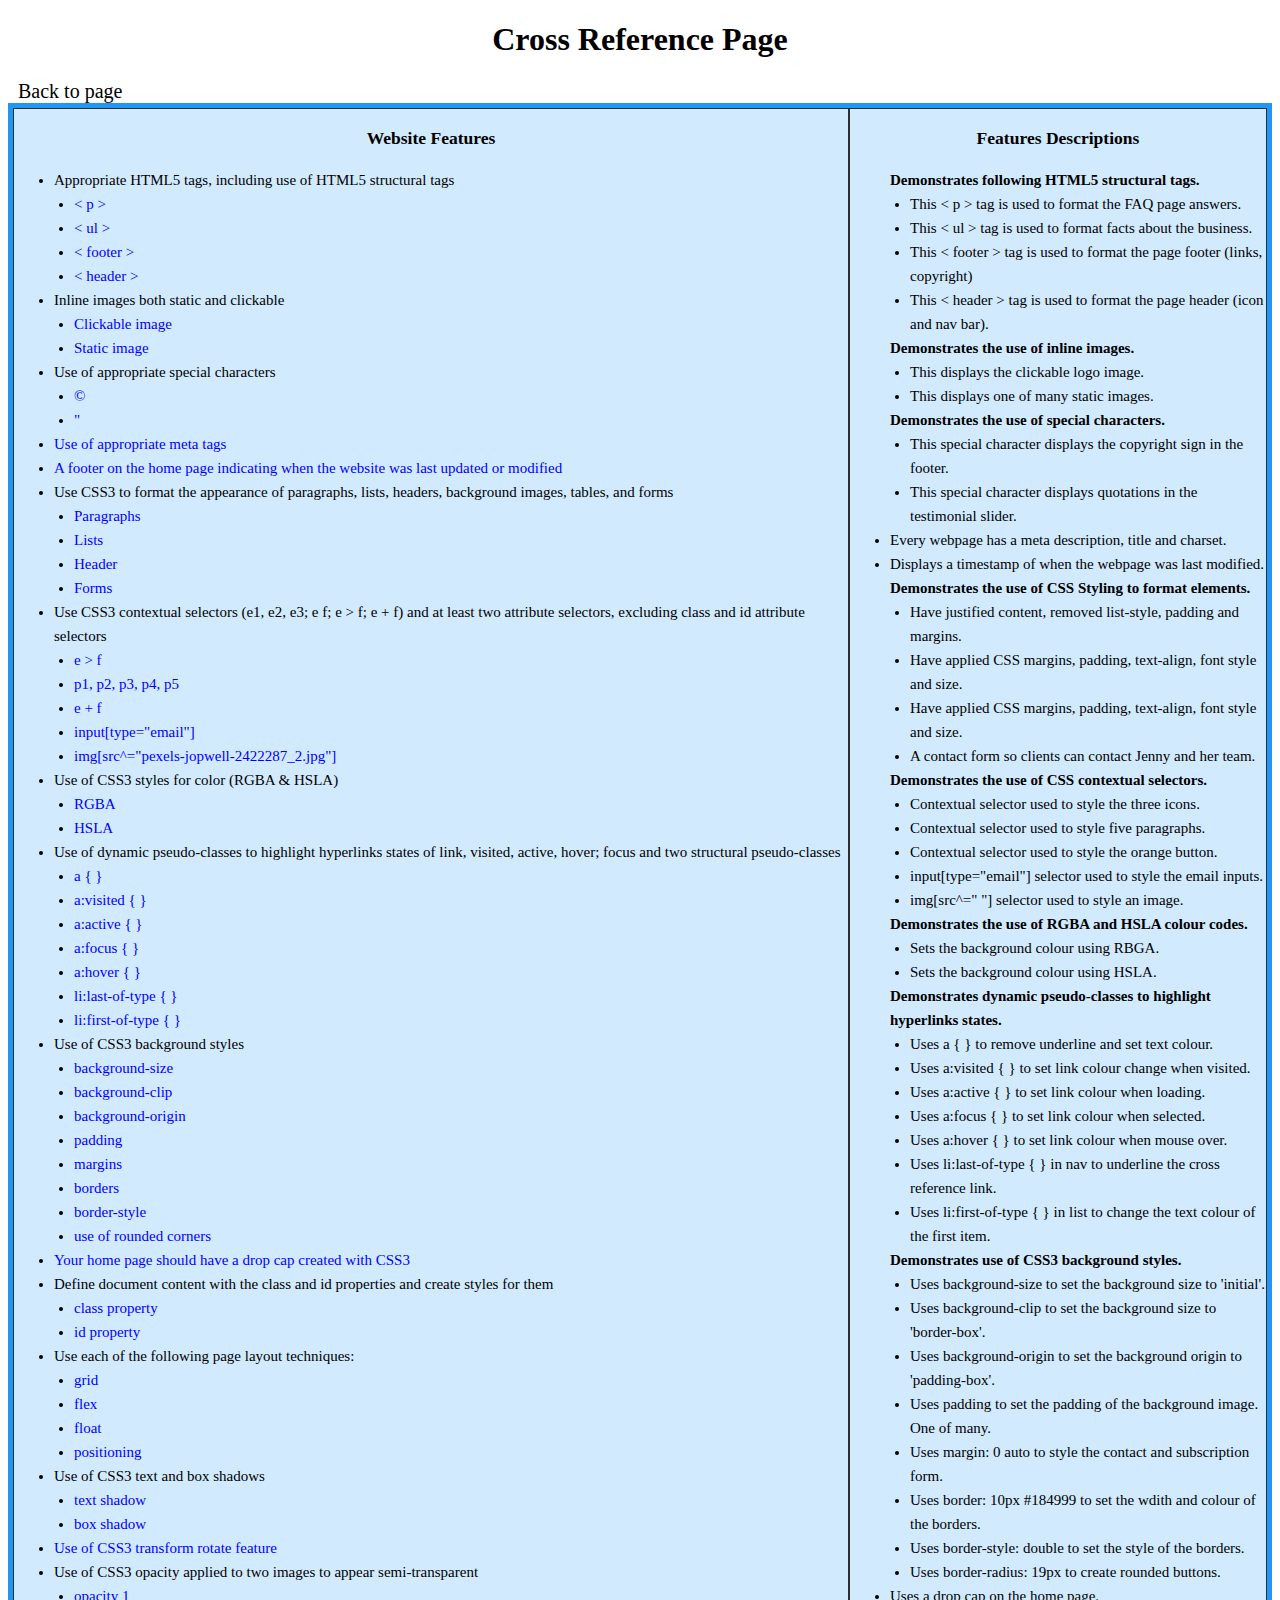
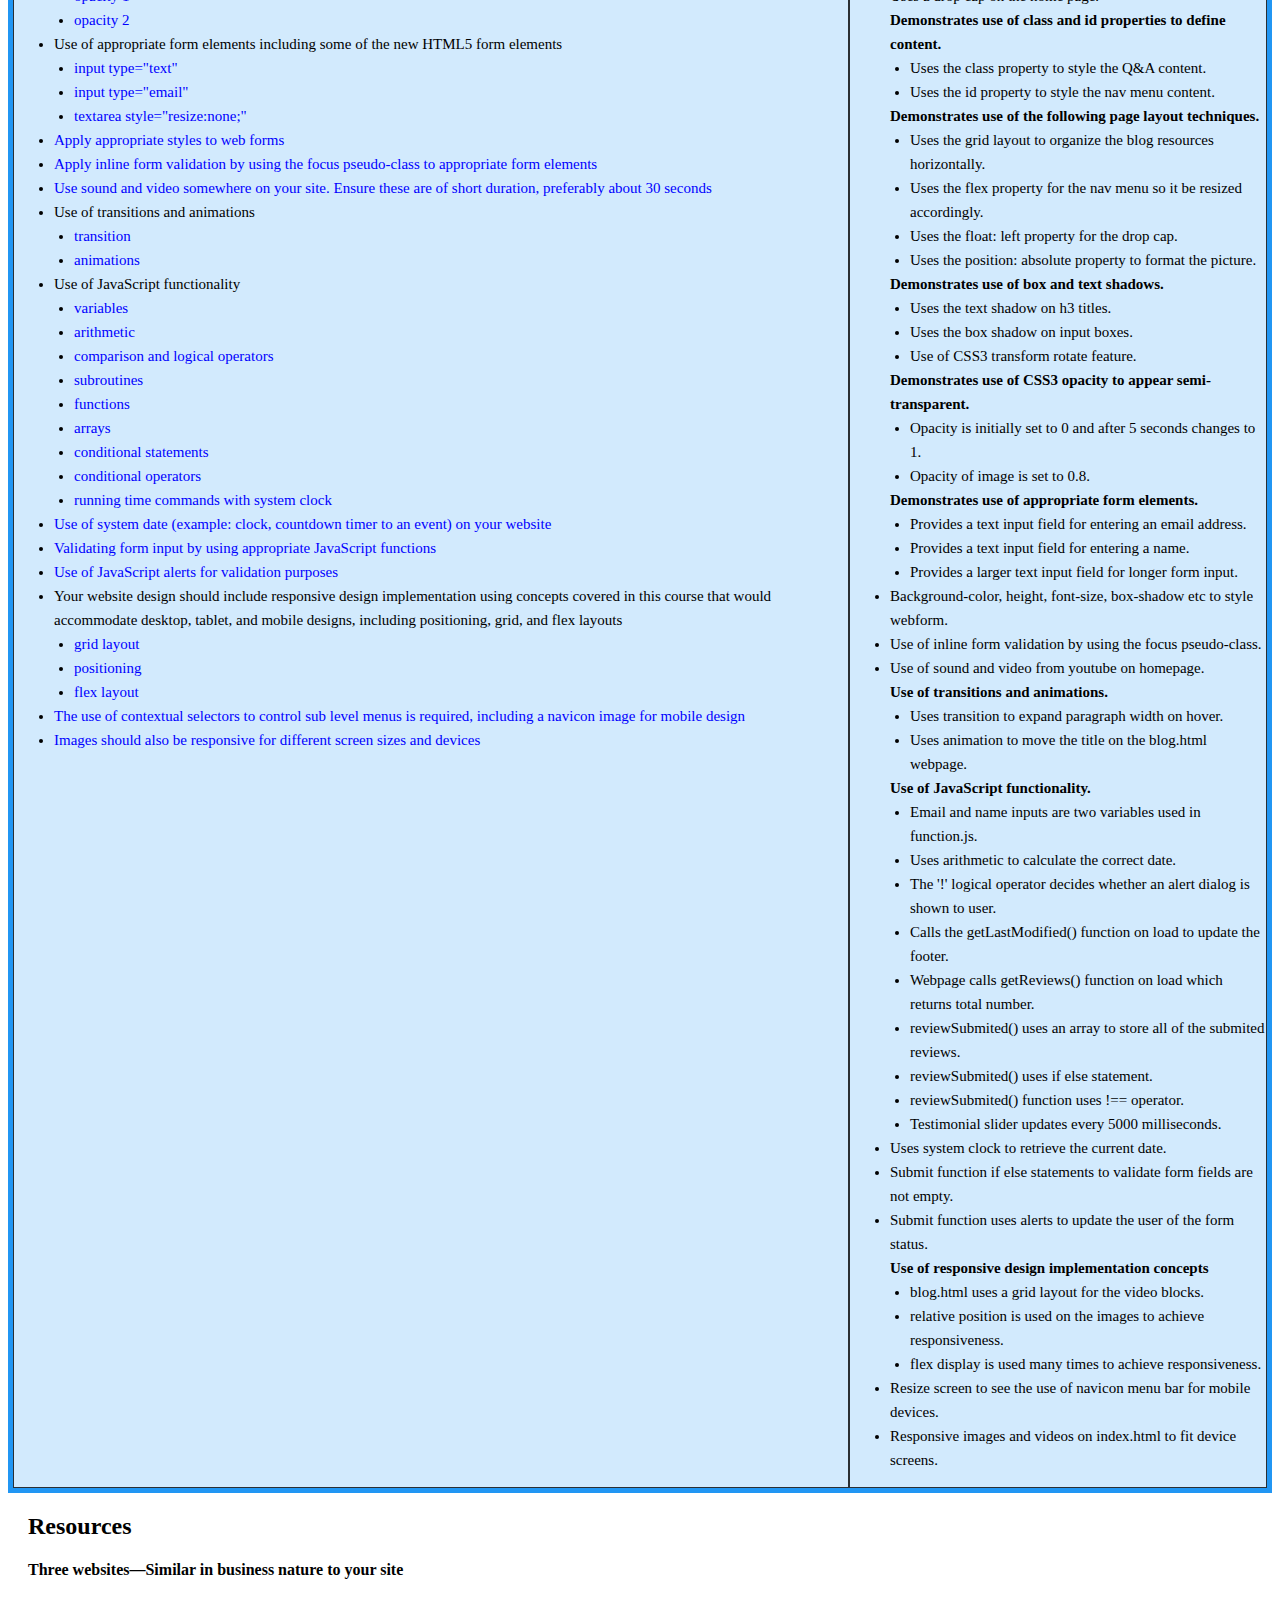
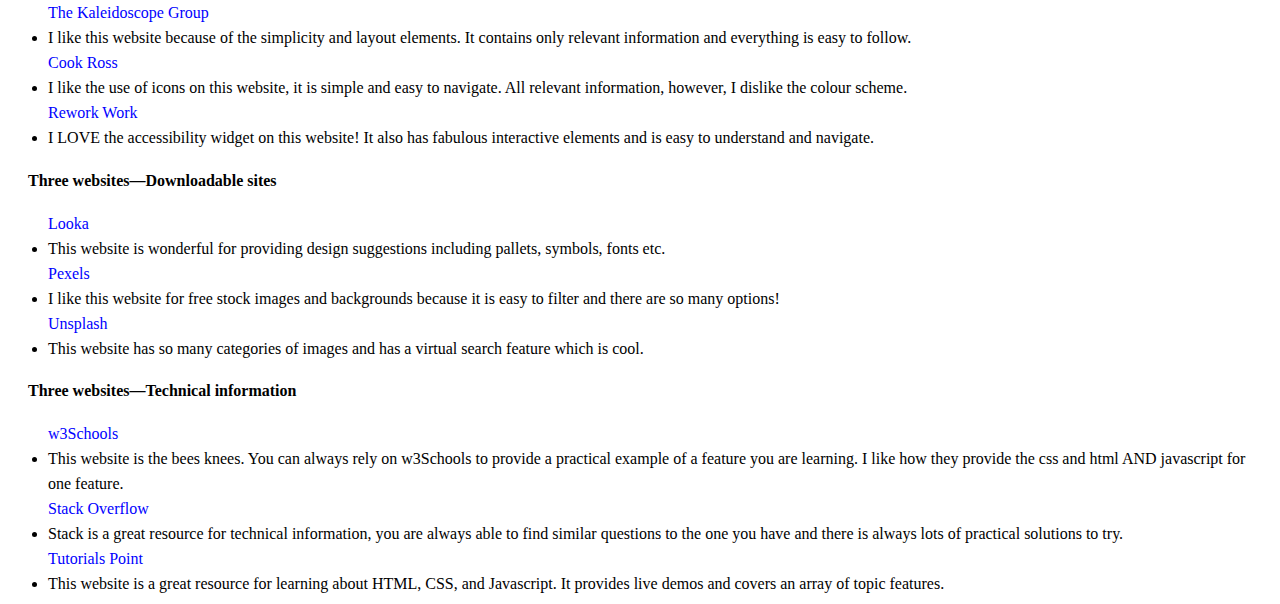
<file: cross-reference.html>
﻿<!--
   cross-reference.html
   Author: Jaime Rump
   Date:  2023-02-28

-->
<!DOCTYPE html>
<html lang="en" xmlns="http://www.w3.org/1999/xhtml">
<head>
    <meta charset="utf-8" />
    <title>Cross Reference</title>
    <link href="CRstyle.css" rel="stylesheet" />
</head>
<body>
    <h1> Cross Reference Page </h1>
    <a href="index.html" id="link">Back to page</a>
    <div class="grid-container">
        <div class="grid-item">
            <h3> Website Features </h3>
            <ul>
                <li> Appropriate HTML5 tags, including use of HTML5 structural tags</li>
                <li class="indented"><a href="faq.html#cross-reference-p"> < p > </a></li>
                <li class="indented"><a href="index.html#about"> < ul > </a></li>
                <li class="indented"><a href="blog.html#footer"> < footer > </a></li>
                <li class="indented"><a href="blog.html#header"> < header > </a></li>
                <li> Inline images both static and clickable</li>
                <li class="indented"><a href="index.html#logo"> Clickable image </a></li>
                <li class="indented"><a href="services.html#servicespic"> Static image </a></li>
                <li> Use of appropriate special characters</li>
                <li class="indented"><a href="blog.html#footer"> &copy; </a></li>
                <li class="indented"><a href="index.html#testimonial-slider"> &quot </a></li>
                <li><a href="contact.html"> Use of appropriate meta tags </a></li>
                <li><a href="index.html#lastModified"> A footer on the home page indicating when the website was last updated or modified </a></li>
                <li> Use CSS3 to format the appearance of paragraphs, lists, headers, background images, tables, and forms</li>
                <li class="indented"><a href="privacy.html#policy"> Paragraphs </a></li>
                <li class="indented"><a href="contact.html#list"> Lists </a></li>
                <li class="indented"><a href="blog.html#header"> Header </a></li>
                <li class="indented"><a href="contact.html#contact-form"> Forms </a></li>
                <li> Use CSS3 contextual selectors (e1, e2, e3; e f; e > f; e + f) and at least two attribute selectors, excluding class and id attribute selectors</li>
                <li class="indented"><a href="index.html#icon1"> e > f </a></li>
                <li class="indented"><a href="privacy.html#policy"> p1, p2, p3, p4, p5 </a></li>
                <li class="indented"><a href="blog.html#footer"> e + f</a></li>
                <li class="indented"><a href="contact.html#email"> input[type="email"]</a></li>
                <li class="indented"><a href="index.html#picture"> img[src^="pexels-jopwell-2422287_2.jpg"] </a></li>
                <li> Use of CSS3 styles for color (RGBA & HSLA) </li>
                <li class="indented"><a href="services.html#coloured3"> RGBA </a></li>
                <li class="indented"><a href="services.html#coloured2"> HSLA </a></li>
                <li> Use of dynamic pseudo-classes to highlight hyperlinks states of link, visited, active, hover; focus and two structural pseudo-classes</li>
                <li class="indented"><a href="index.html#footerlist"> a { } </a></li>
                <li class="indented"><a href="cross-reference.html#link"> a:visited { } </a></li>
                <li class="indented"><a href="blog.html#footerlist"> a:active { } </a></li>
                <li class="indented"><a href="blog.html#footerlist"> a:focus { } </a></li>
                <li class="indented"><a href="services.html#footerlist"> a:hover { } </a></li>
                <li class="indented"><a href="faq.html#nav-menu"> li:last-of-type { } </a></li>
                <li class="indented"><a href="index.html#about"> li:first-of-type { } </a></li>
                <li> Use of CSS3 background styles </li>
                <li class="indented"><a href="services.html"> background-size </a></li>
                <li class="indented"><a href="index.html#aboutus"> background-clip </a></li>
                <li class="indented"><a href="index.html#background"> background-origin </a></li>
                <li class="indented"><a href="index.html#background"> padding </a></li>
                <li class="indented"><a href="contact.html#contact-form"> margins </a></li>
                <li class="indented"><a href="contact.html#contact-form"> borders </a></li>
                <li class="indented"><a href="contact.html#contact-form"> border-style </a></li>
                <li class="indented"><a href="blog.html#more"> use of rounded corners </a></li>
                <li><a href="index.html#icon1">Your home page should have a drop cap created with CSS3 </a></li>
                <li>Define document content with the class and id properties and create styles for them</li>
                <li class="indented"><a href="faq.html#qanda"> class property </a></li>
                <li class="indented"><a href="faq.html#nav-menu"> id property </a></li>
                <li>Use each of the following page layout techniques:</li>
                <li class="indented"><a href="blog.html#image1">grid </a></li>
                <li class="indented"><a href="index.html#nav-menu">flex </a></li>
                <li class="indented"><a href="index.html#icon1">float </a></li>
                <li class="indented"><a href="index.html#picture">positioning</a></li>
                <li>Use of CSS3 text and box shadows</li>
                <li class="indented"><a href="index.html#icon1"> text shadow</a></li>
                <li class="indented"><a href="contact.html#contact-form"> box shadow</a></li>
                <li><a href="index.html#picture">Use of CSS3 transform rotate feature</a></li>
                <li>Use of CSS3 opacity applied to two images to appear semi-transparent</li>
                <li class="indented"><a href="index.html#testimonial-slider"> opacity 1</a></li>
                <li class="indented"><a href="index.html#aboutus"> opacity 2</a></li>
                <li>Use of appropriate form elements including some of the new HTML5 form elements</li>
                <li class="indented"><a href="contact.html#contact-form"> input type="text"</a></li>
                <li class="indented"><a href="contact.html#contact-form"> input type="email"</a></li>
                <li class="indented"><a href="contact.html#contact-form"> textarea style="resize:none;"</a></li>
                <li><a href="contact.html#contact-form">Apply appropriate styles to web forms </a></li>
                <li><a href="contact.html#contact-form">Apply inline form validation by using the focus pseudo-class to appropriate form elements</a></li>
                <li><a href="index.html#video">Use sound and video somewhere on your site. Ensure these are of short duration, preferably about 30 seconds</a></li>
                <li>Use of transitions and animations</li>
                <li class="indented"><a href="index.html#aboutP"> transition</a></li>
                <li class="indented"><a href="blog.html#animate"> animations</a></li>
                <li> Use of JavaScript functionality </li>
                <li class="indented"><a href="contact.html#subscription-form"> variables</a></li>
                <li class="indented"><a href="index.html#nav-menu"> arithmetic</a></li>
                <li class="indented"><a href="contact.html#subscription-form"> comparison and logical operators</a></li>
                <li class="indented"><a href="index.html#lastModified"> subroutines</a></li>
                <li class="indented"><a href="reviews.html#review-form"> functions</a></li>
                <li class="indented"><a href="reviews.html#review-form"> arrays</a></li>
                <li class="indented"><a href="reviews.html"> conditional statements</a></li>
                <li class="indented"><a href="reviews.html"> conditional operators</a></li>
                <li class="indented"><a href="index.html#testimonial-slider"> running time commands with system clock</a></li>
                <li><a href="index.html#date">Use of system date (example: clock, countdown timer to an event) on your website </a></li>
                <li><a href="contact.html#submit-btn">Validating form input by using appropriate JavaScript functions </a></li>
                <li><a href="contact.html#submit-btn">Use of JavaScript alerts for validation purposes </a></li>
                <li>Your website design should include responsive design implementation using concepts covered in this course that would accommodate desktop, tablet, and mobile designs, including positioning, grid, and flex layouts</li>
                <li class="indented"><a href="blog.html"> grid layout</a></li>
                <li class="indented"><a href="services.html#coloured3"> positioning</a></li>
                <li class="indented"><a href="faq.html#nav-menu"> flex layout</a></li>
                <li><a href="faq.html#cr-button">The use of contextual selectors to control sub level menus is required, including a navicon image for mobile design</a></li>
                <li><a href="index.html#picture">Images should also be responsive for different screen sizes and devices</a></li>
            </ul>
        </div>
        <div class="grid-item">
            <h3> Features Descriptions </h3>
            <ul>
                <li id="title"> Demonstrates following HTML5 structural tags. </li>
                <li class="indented"> This < p > tag is used to format the FAQ page answers. </li>
                <li class="indented"> This < ul > tag is used to format facts about the business. </li>
                <li class="indented"> This < footer > tag is used to format the page footer (links, copyright)</li>
                <li class="indented"> This < header > tag is used to format the page header (icon and nav bar).</li>
                <li id="title"> Demonstrates the use of inline images. </li>
                <li class="indented"> This displays the clickable logo image. </liclass="indented">
                <li class="indented"> This displays one of many static images. </li>
                <li id="title"> Demonstrates the use of special characters. </li>
                <li class="indented"> This special character displays the copyright sign in the footer. </li>
                <li class="indented"> This special character displays quotations in the testimonial slider. </li>
                <li> Every webpage has a meta description, title and charset. </li>
                <li> Displays a timestamp of when the webpage was last modified. </li>
                <li id="title"> Demonstrates the use of CSS Styling to format elements. </li>
                <li class="indented"> Have justified content, removed list-style, padding and margins.  </li>
                <li class="indented"> Have applied CSS margins, padding, text-align, font style and size. </li>
                <li class="indented"> Have applied CSS margins, padding, text-align, font style and size. </li>
                <li class="indented"> A contact form so clients can contact Jenny and her team.  </li>
                <li id="title"> Demonstrates the use of CSS contextual selectors. </li>
                <li class="indented"> Contextual selector used to style the three icons.  </li>
                <li class="indented"> Contextual selector used to style five paragraphs.  </li>
                <li class="indented"> Contextual selector used to style the orange button. </li>
                <li class="indented"> input[type="email"] selector used to style the email inputs. </li>
                <li class="indented"> img[src^=" "] selector used to style an image. </li>
                <li id="title"> Demonstrates the use of RGBA and HSLA colour codes. </li>
                <li class="indented"> Sets the background colour using RBGA. </li>
                <li class="indented"> Sets the background colour using HSLA. </li>
                <li id="title"> Demonstrates dynamic pseudo-classes to highlight hyperlinks states.  </li>
                <li class="indented"> Uses a { } to remove underline and set text colour.  </li>
                <li class="indented"> Uses a:visited { } to set link colour change when visited. </li>
                <li class="indented"> Uses a:active { } to set link colour when loading. </li>
                <li class="indented"> Uses a:focus { } to set link colour when selected. </li>
                <li class="indented"> Uses a:hover { } to set link colour when mouse over. </li>
                <li class="indented"> Uses li:last-of-type { } in nav to underline the cross reference link.  </li>
                <li class="indented"> Uses li:first-of-type { } in list to change the text colour of the first item.  </li>
                <li id="title"> Demonstrates use of CSS3 background styles. </li>
                <li class="indented"> Uses background-size to set the background size to 'initial'. </li>
                <li class="indented"> Uses background-clip to set the background size to 'border-box'. </li>
                <li class="indented"> Uses background-origin to set the background origin to 'padding-box'. </li>
                <li class="indented"> Uses padding to set the padding of the background image. One of many.  </li>
                <li class="indented"> Uses margin: 0 auto to style the contact and subscription form. </li>
                <li class="indented"> Uses border: 10px #184999 to set the wdith and colour of the borders. </li>
                <li class="indented"> Uses border-style: double to set the style of the borders. </li>
                <li class="indented"> Uses border-radius: 19px to create rounded buttons. </li>
                <li> Uses a drop cap on the home page.  </li>
                <li id="title"> Demonstrates use of class and id properties to define content.  </li>
                <li class="indented"> Uses the class property to style the Q&A content.  </li>
                <li class="indented"> Uses the id property to style the nav menu content. </li>
                <li id="title"> Demonstrates use of the following page layout techniques.  </li>
                <li class="indented"> Uses the grid layout to organize the blog resources horizontally. </li>
                <li class="indented"> Uses the flex property for the nav menu so it be resized accordingly. </li>
                <li class="indented"> Uses the float: left property for the drop cap.  </li>
                <li class="indented"> Uses the position: absolute property to format the picture.  </li>
                <li id="title"> Demonstrates use of box and text shadows.  </li>
                <li class="indented"> Uses the text shadow on h3 titles. </li>
                <li class="indented"> Uses the box shadow on input boxes. </li>
                <li class="indented"> Use of CSS3 transform rotate feature. </li>
                <li id="title"> Demonstrates use of CSS3 opacity to appear semi-transparent. </li>
                <li class="indented"> Opacity is initially set to 0 and after 5 seconds changes to 1. </li>
                <li class="indented"> Opacity of image is set to 0.8. </li>
                <li id="title"> Demonstrates use of appropriate form elements. </li>
                <li class="indented"> Provides a text input field for entering an email address. </li>
                <li class="indented"> Provides a text input field for entering a name. </li>
                <li class="indented"> Provides a larger text input field for longer form input. </li>
                <li> Background-color, height, font-size, box-shadow etc to style webform. </li>
                <li> Use of inline form validation by using the focus pseudo-class. </li>
                <li> Use of sound and video from youtube on homepage. </li>
                <li id="title"> Use of transitions and animations. </li>
                <li class="indented"> Uses transition to expand paragraph width on hover. </li>
                <li class="indented"> Uses animation to move the title on the blog.html webpage. </li>
                <li id="title"> Use of JavaScript functionality. </li>
                <li class="indented"> Email and name inputs are two variables used in function.js. </li>
                <li class="indented"> Uses arithmetic to calculate the correct date. </li>
                <li class="indented"> The '!' logical operator decides whether an alert dialog is shown to user. </li>
                <li class="indented"> Calls the getLastModified() function on load to update the footer. </li>
                <li class="indented"> Webpage calls getReviews() function on load which returns total number. </li>
                <li class="indented"> reviewSubmited() uses an array to store all of the submited reviews. </li>
                <li class="indented"> reviewSubmited() uses if else statement. </li>
                <li class="indented"> reviewSubmited() function uses !== operator.   </li>
                <li class="indented"> Testimonial slider updates every 5000 milliseconds. </li>
                <li> Uses system clock to retrieve the current date. </li>
                <li> Submit function if else statements to validate form fields are not empty. </li>
                <li> Submit function uses alerts to update the user of the form status.</li>
                <li id="title"> Use of responsive design implementation concepts </li>
                <li class="indented"> blog.html uses a grid layout for the video blocks.  </li>
                <li class="indented"> relative position is used on the images to achieve responsiveness. </li>
                <li class="indented"> flex display is used many times to achieve responsiveness. </li>
                <li> Resize screen to see the use of navicon menu bar for mobile devices. </li>
                <li> Responsive images and videos on index.html to fit device screens. </li>
            </ul>
        </div>
    </div>
    <div class="resources">
        <h2> Resources </h2>
        <h4>Three websites—Similar in business nature to your site</h4>
        <div class="indented">
            <a href="https://kgdiversity.com/">The Kaleidoscope Group</a>
            <li>I like this website because of the simplicity and layout elements. It contains only relevant information and everything is easy to follow. </li>
            <a href="https://be-equitable.com/">Cook Ross</a>
            <li>I like the use of icons on this website, it is simple and easy to navigate. All relevant information, however, I dislike the colour scheme. </li>
            <a href="https://www.reworkwork.com/">Rework Work</a>
            <li>I LOVE the accessibility widget on this website! It also has fabulous interactive elements and is easy to understand and navigate. </li>
        </div>
        <h4>Three websites—Downloadable sites</h4>
        <div class="indented">
            <a href="https://looka.com/">Looka </a>
            <li>This website is wonderful for providing design suggestions including pallets, symbols, fonts etc.  </li>
            <a href="https://www.pexels.com/">Pexels </a>
            <li>I like this website for free stock images and backgrounds because it is easy to filter and there are so many options! </li>
            <a href="https://unsplash.com/">Unsplash</a>
            <li>This website has so many categories of images and has a virtual search feature which is cool. </li>
        </div>
        <h4>Three websites—Technical information</h4>
        <div class="indented">
            <a href="https://www.w3schools.com/html/default.asp">w3Schools</a>
            <li>This website is the bees knees. You can always rely on w3Schools to provide a practical example of a feature you are learning. I like how they provide the css and html AND javascript for one feature.  </li>
            <a href="https://stackoverflow.com/">Stack Overflow</a>
            <li>Stack is a great resource for technical information, you are always able to find similar questions to the one you have and there is always lots of practical solutions to try.</li>
            <a href="https://www.tutorialspoint.com/index.htm">Tutorials Point</a>
            <li>This website is a great resource for learning about HTML, CSS, and Javascript. It provides live demos and covers an array of topic features. </li>
        </div>
    </div>
</body>
</html>
</file>
<file: CRstyle.css>
﻿/*
   Style Sheet CSS for Cross Reference
   Author: Jaime Rump
   Date:  2023-02-28  

   Filename: CRstyle.css
*/

h1, h3 {
    text-align: center;

}

li.indented {
    margin-left: 20px;
}

div.indented {
    margin-left: 20px;
    line-height: 25px;
}

.grid-container {
    display: grid;
    grid-template-columns: 2fr 1fr; /* 2 columns with equal width */
    background-color: #2196F3;
    padding: 5px;
    width: auto;
}

.grid-item {
    background-color: rgba(255, 255, 255, 0.8);
    border: 1px solid rgba(0, 0, 0, 0.8);
    padding: 0px;
    font-size: 15px;
    text-align: left;
    line-height: 24px;
}

.resources {
    margin-left: 20px;
}

#title {
    list-style: none;
    font-weight: bold;
}

a:visited {
    color: orangered;
    text-decoration: none;
}

a {
    color: blue;
    text-decoration: none;
}

#link {
    font-size: 20px;
    color: black;
    margin-left: 10px;
}
</file>
